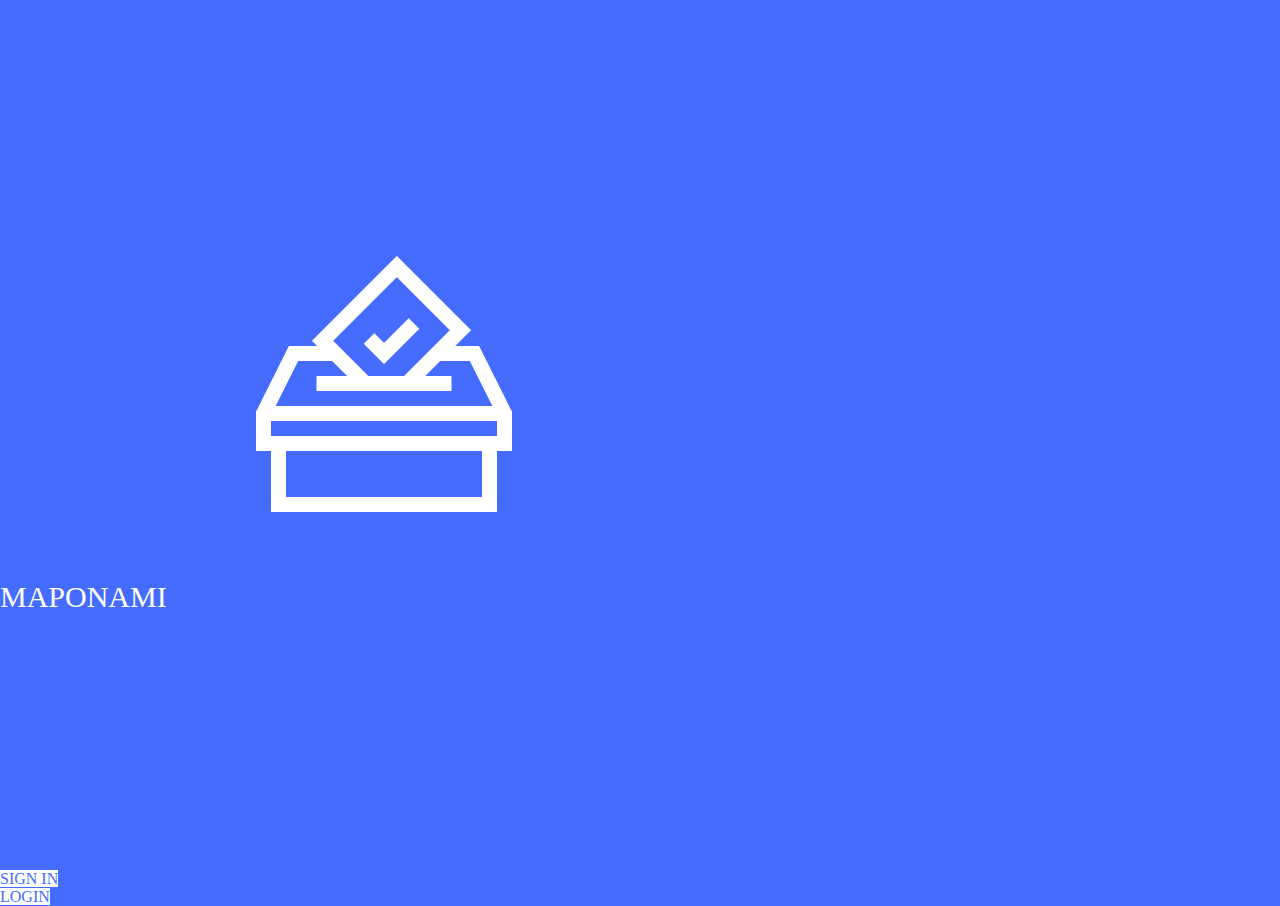
<file: #Maponami-1/index.html>
<!DOCTYPE html>
<html lang="en">
<head>
    <meta charset="UTF-8">
    <meta http-equiv="X-UA-Compatible" content="IE=edge">
    <meta name="viewport" content="width=device-width, initial-scale=1.0">
    <link href="https://cdn.jsdelivr.net/npm/bootstrap@5.2.3/dist/css/bootstrap.min.css" rel="stylesheet" integrity="sha384-rbsA2VBKQhggwzxH7pPCaAqO46MgnOM80zW1RWuH61DGLwZJEdK2Kadq2F9CUG65" crossorigin="anonymous">
   
    <!-- <link href="css-bosstrap/bootstrap.min.css" rel="stylesheet">  -->
    
    <link rel="stylesheet" href="css/style.css">
    <title>Sign in</title>
</head>
<body class="body-index">
    <div class="container-fluid p-0">
        <!-- Logo du site -->
        <div class="div1 text-center ">
            <img src="img/voting-box.png" width="20%" class="logo_vote" alt="">
            <br>
            <p class="site">MAPONAMI</p>
        </div>
        <div class="div2 text-center">
            <!--Debut formulaire -->
            <div class="m-4 ">
                <a class="links btn p-3 w-100" href="sign_in.html">SIGN IN</a> 
            </div>
            <div class="m-4">
                <a class="links btn p-3 w-100" href="sign_in.html">LOGIN</a> 
            </div>
              
            <!-- Fin formulaire -->

            <!-- Connexion avec autre media -->
            
        </div>
    </div>
    <script src="https://cdn.jsdelivr.net/npm/bootstrap@5.2.3/dist/js/bootstrap.bundle.min.js" integrity="sha384-kenU1KFdBIe4zVF0s0G1M5b4hcpxyD9F7jL+jjXkk+Q2h455rYXK/7HAuoJl+0I4" crossorigin="anonymous"></script>
</body>
</html>
</file>
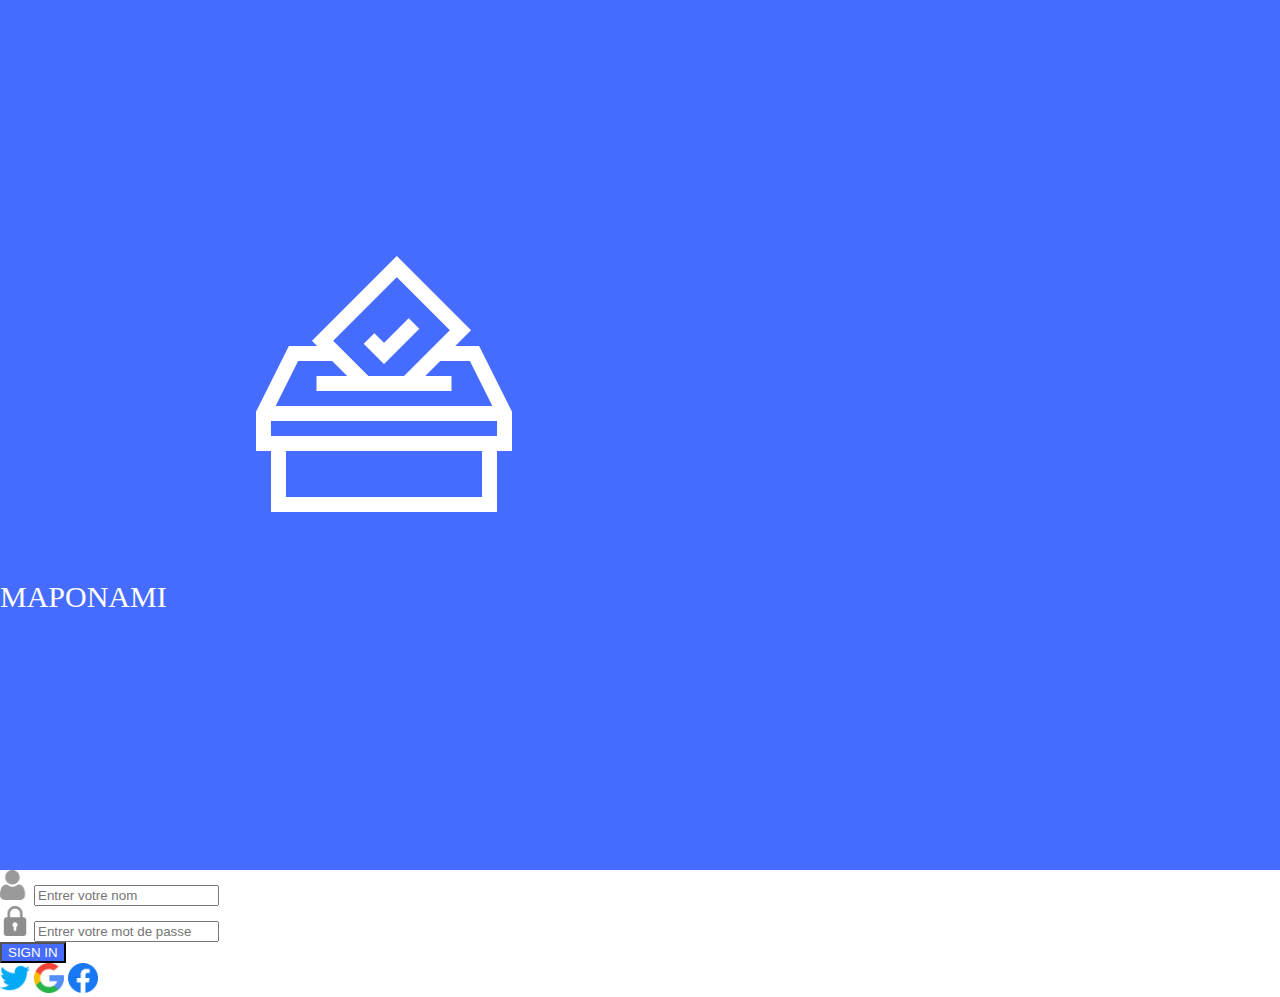
<file: #Maponami-1/sign_in.html>
<!DOCTYPE html>
<html lang="en">
<head>
    <meta charset="UTF-8">
    <meta http-equiv="X-UA-Compatible" content="IE=edge">
    <meta name="viewport" content="width=device-width, initial-scale=1.0">
    <link href="https://cdn.jsdelivr.net/npm/bootstrap@5.2.3/dist/css/bootstrap.min.css" rel="stylesheet" integrity="sha384-rbsA2VBKQhggwzxH7pPCaAqO46MgnOM80zW1RWuH61DGLwZJEdK2Kadq2F9CUG65" crossorigin="anonymous">
    
    <!-- <link href="css-bosstrap/bootstrap.min.css" rel="stylesheet"> -->
    
    <link rel="stylesheet" href="css/style.css">
    <title>Sign in</title>
</head>
<body>
    <div class="container-fluid p-0">
        <!-- Logo du site -->
        <div class="div1 text-center ">
            <img src="img/voting-box.png" width="20%" class="logo_vote" alt="">
            <br>
            <p class="site">MAPONAMI</p>
        </div>
        <div class="div2">
            <!--Debut formulaire -->
            <form action="" method = "">
                <div class="d-flex m-4 p-3 border rounded-3 shadow-sm">
                    <img src="img/user .png" class="img-fluid " width="30px" height="auto" alt="">
                    <input type="mail" class="ps-2 w-100 border-0 shadow-none" placeholder="Entrer votre nom" id="inputPassword">
                </div>
                <div class="d-flex m-4 p-3 border rounded-3 shadow-sm">
                    <img src="img/lock.png" class="img-fluid" width="30px" height="auto" alt="">
                    <input type="password" class="ps-2 w-100 border-0 shadow-none" placeholder="Entrer votre mot de passe" id="inputPassword">
                </div>
                <div class="m-4 ">
                    <button type = "submit" class="boutton btn p-3 w-100">
                        SIGN IN
                    </button>
                </div>
            </form>
            <!-- Fin formulaire -->

            <!-- Connexion avec autre media -->
            <div class="m-4 d-flex justify-content-between ">
                <a href=""><img src="img/twitter.png" height="30px" alt=""></a>
                <a href=""><img src="img/google.png" height="30px" alt=""></a>
                <a href=""><img src="img/facebook.png" height="30px" alt=""></a>
            </div>
        </div>
    </div>
    <script src="https://cdn.jsdelivr.net/npm/bootstrap@5.2.3/dist/js/bootstrap.bundle.min.js" integrity="sha384-kenU1KFdBIe4zVF0s0G1M5b4hcpxyD9F7jL+jjXkk+Q2h455rYXK/7HAuoJl+0I4" crossorigin="anonymous"></script>
</body>
</html>
</file>
<file: #Maponami-1/css/style.css>
body{
    margin: 0;
}
.body-index{
    background-color: rgb(70, 108, 255);
}
.div1{
    background-color: rgb(70, 108, 255);
}

.links{
    background-color: white;
    text-decoration: none;
    color: rgb(70, 108, 255);
}
.links:active{
    background-color:rgb(70, 108, 255) ;
    border: 2px solid white;
    color: white;
}

.logo_vote{
    margin: 20% 20% 0% 20%;
}
.site{
    padding:5% 0 20% 0;
    margin: 0;
    font-size:30px ;
    color:white;
}
input{
    outline:none;
}
.boutton{
    background-color: rgb(70, 108, 255);
    color:white;
}

/*---*/
/*--le sytle pour les boutons de la page d'acceuil--*/

.boutton-index{
    background-color:rgb(70, 108, 255);
    color: white;
}
.boutton-index:hover{
    background-color: white;
    color:rgb(70, 108, 255);
    /*transition: 0.3s; */
}

.boutton-index:active{
    background-color: white;
}
.boutton-index:focus{
    background-color: white;
}
</file>
